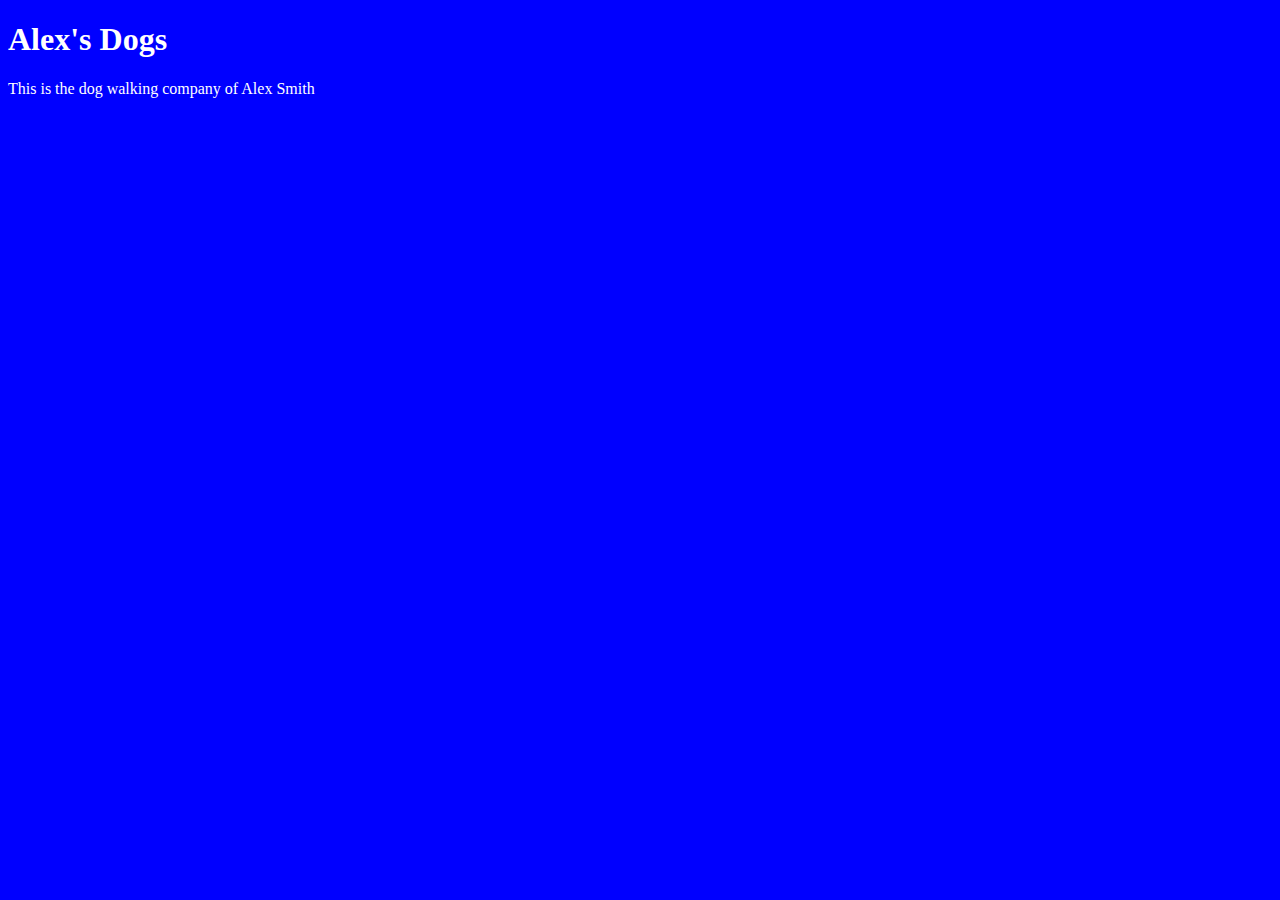
<file: unit_1/index.html>
<!DOCTYPE html>
<html>
<head>
	<title>Alex's Dogs</title>
	<link rel="stylesheet" type="text/css" href="css/style.css">
</head>
<body>
	<h1>Alex's Dogs</h1>
	<p>This is the dog walking company of Alex Smith</p>
</body>
</html>
</file>
<file: unit_1/css/style.css>
body {
    background-color: blue;
}

h1, p {
    color: white;
}
</file>
